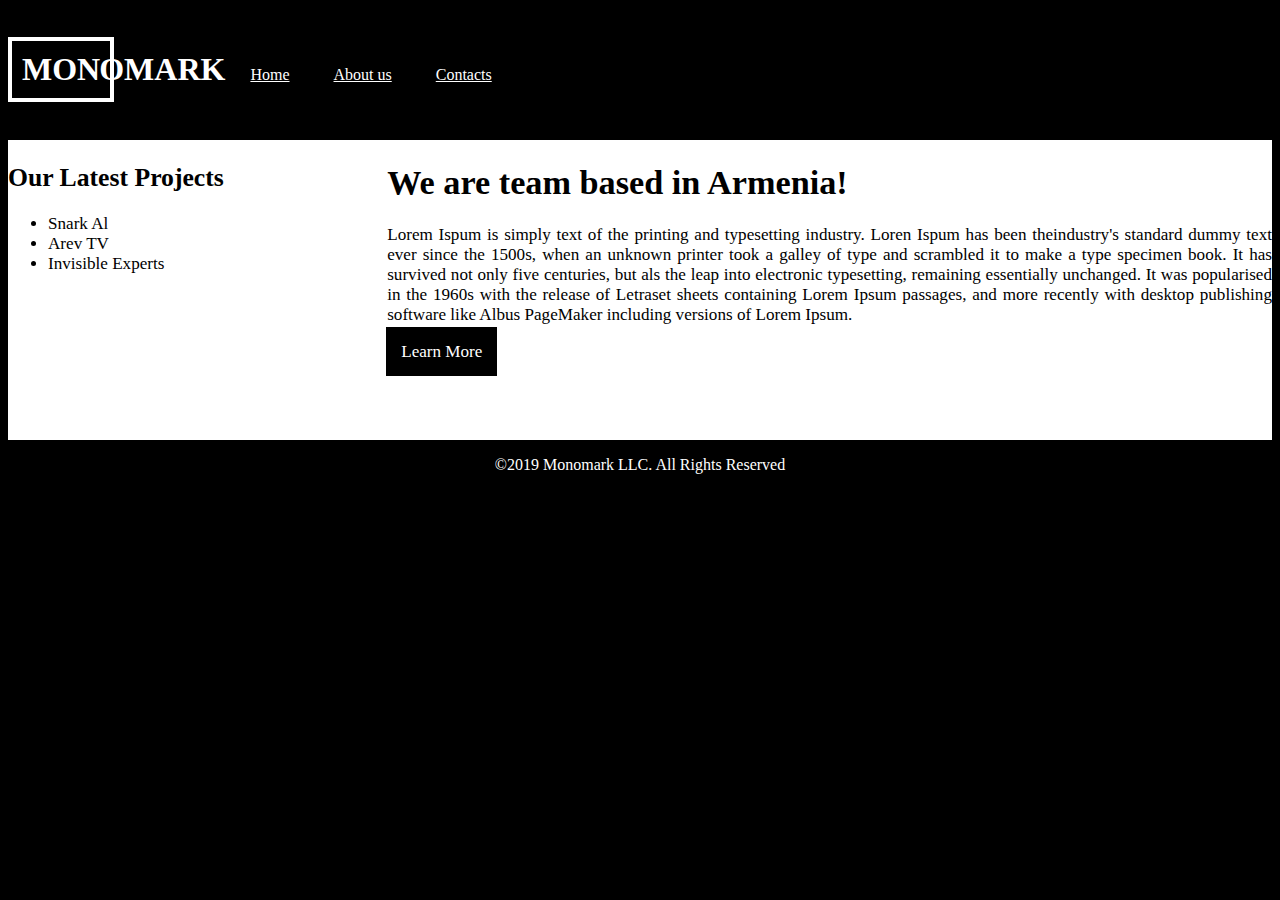
<file: index.html>
<!DOCTYPE html>
<html lang="en">
<head>
    <meta charset="UTF-8">
    <title>Homeworks_2</title>
    <link rel="stylesheet" href="main.css"/>
</head>
<body>
        <p>
            <h1 class="box" id="box2">MON</h1>
            <h1 class="box"id="box3">OMARK</h1>
            <a class="box" id="Home" href="index.html">Home</a>
            <a class="box" href="About_us.html">About us</a>
            <a class="box" href="Contacts.html">Contacts</a>
        </p>
    <div id="vse">
        <div id="latest">
            <h2 id="left_title">Our Latest Projects</h2>
            <ul id="projects">
                <li>Snark Al</li>
                <li>Arev TV</li>
                <li>Invisible Experts</li>
            </ul>
        </div><div id="text">
            <h1 id="title">We are team based in Armenia!</h1>
            <p id="Lorem">
             Lorem Ispum is simply text of the printing and typesetting industry. Loren Ispum has been theindustry's standard dummy text ever
             since the 1500s, when an unknown printer took a galley of type and scrambled it to make a type specimen book. It has survived not only five
             centuries, but als the leap into electronic typesetting, remaining essentially unchanged. It was popularised in the 1960s with the release of
             Letraset sheets containing Lorem Ipsum passages, and more recently with desktop publishing software like Albus PageMaker including versions
             of Lorem Ipsum. 
            </p>
            <a id="cantinue" href="https://web.facebook.com/monomarkmusic/?_rdc=1&_rdr" target="_blank">Learn More</a>
        </div>
    </div>
            <p id="end">©2019 Monomark LLC. All Rights Reserved</p>
</body>
</html>
</file>
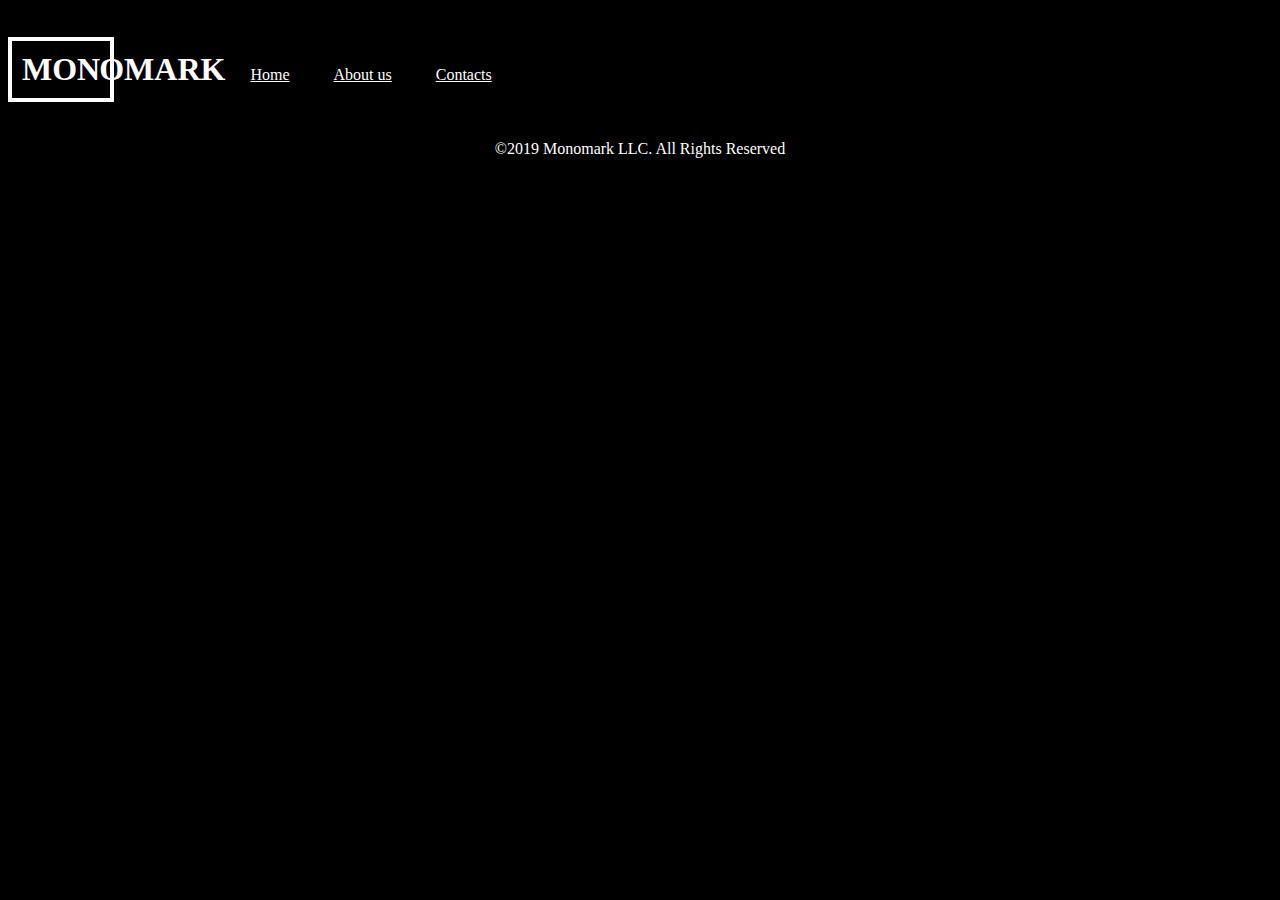
<file: About_us.html>
<!DOCTYPE html>
<html lang="en">
<head>
    <meta charset="UTF-8">
    <title>Homeworks_2</title>
    <link rel="stylesheet" href="main.css"/>
</head>
<body>
        <p>
                <h1 class="box" id="box2">MON</h1>
                <h1 class="box"id="box3">OMARK</h1>
                <a class="box" id="Home" href="index.html">Home</a>
                <a class="box" href="About_us.html">About us</a>
                <a class="box" href="Contacts.html">Contacts</a>
            </p>
            <p id="end">©2019 Monomark LLC. All Rights Reserved</p>
</body>
</html>
</file>
<file: main.css>
body, html {
    background-color: black;
}
.box {
    display: inline-block;
    color: white;
    padding: 10px;
}
#box2 {
    border: 4px solid white;
}
#box3 {
    margin: -29px;
}
a {
    margin-left: 20px;
}
#Home {
    margin-left: 30px;
}
div {
    display: inline-block;
}
#vse {
    background-color: white;
    color: black;
    font-size: 107%;
    height: 300px;
}
#latest {
    width: 30%;
    vertical-align: 88px;
}
#text {
    width: 70%;
}
#Lorem {
    white-space: inherit;
    vertical-align: top;
    text-align: justify;
}
#cantinue {
    background-color: black;
    color: white;
    margin-left: -1px;
    text-decoration: none;
    padding: 15px;
}
#end {
    color: white;
    text-align: center;
}
</file>
